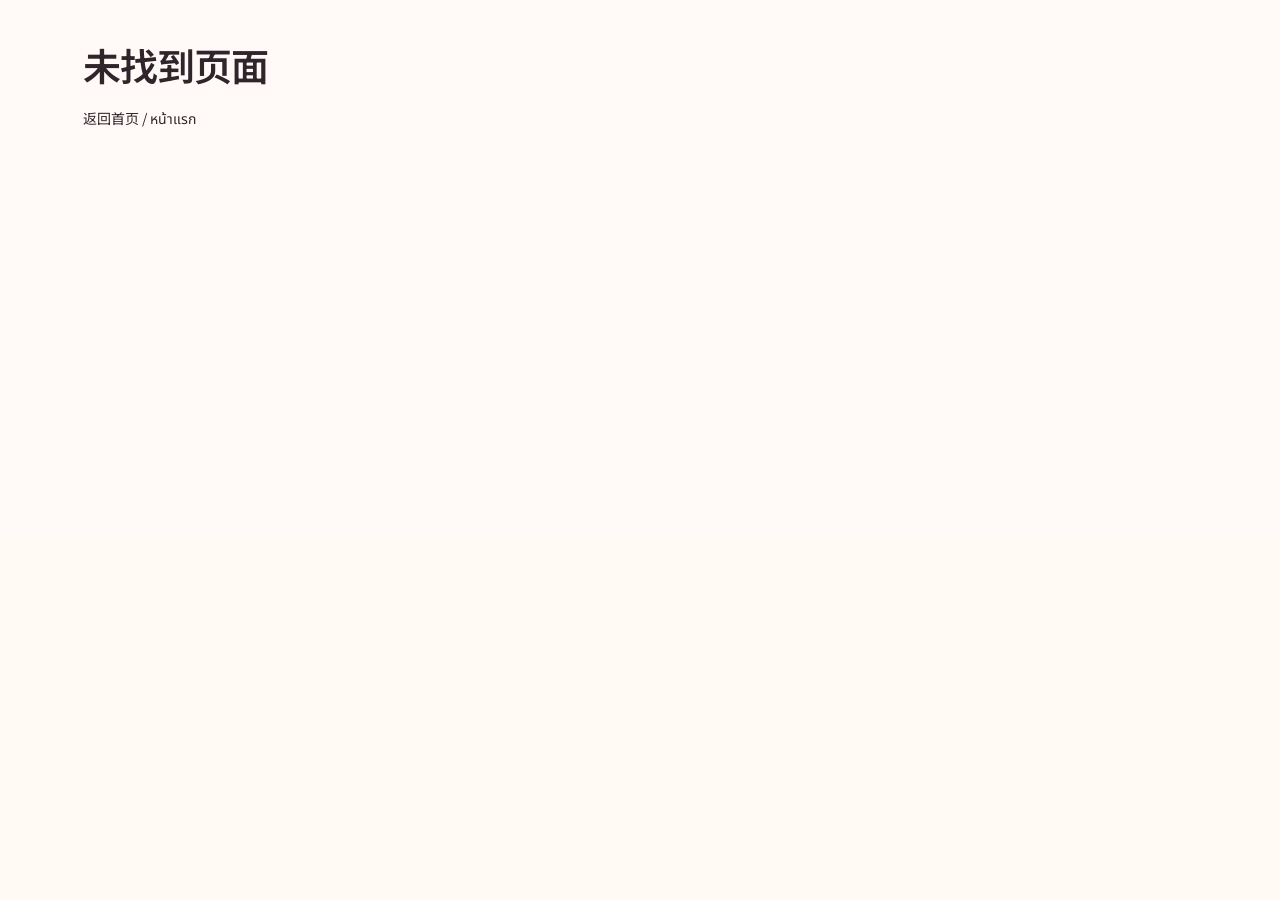
<file: index.html>
<!doctype html><html lang="zh-Hans"><head><meta charset="UTF-8"/><meta name="viewport" content="width=device-width,initial-scale=1"/><meta name="referrer" content="strict-origin-when-cross-origin"/><meta name="robots" content="noindex,nofollow"/><meta name="description" content="泰国境外兼读制研究生项目。授课地点为泰国，线上为主、线下为辅。"/><title>泰国境外兼读制研究生项目</title>  <script type="module" crossorigin src="/assets/index-CzlopoPN.js"></script>
  <link rel="modulepreload" crossorigin href="/assets/backend-1dC-_qAo.js">
  <link rel="modulepreload" crossorigin href="/assets/referral-C8rMEHeR.js">
  <link rel="stylesheet" crossorigin href="/assets/index-VheSRxIS.css">
</head><body><div id="root"></div><noscript>请启用 JavaScript 以浏览招生信息和使用报名功能 / กรุณาเปิด JavaScript เพื่อดูข้อมูลและสมัครเรียน</noscript><script src="/site-config.js"></script></body></html>
</file>
<file: assets/index-VheSRxIS.css>
@import "https://fonts.googleapis.com/css2?family=Noto+Sans+SC:wght@400;500;600;700&family=Noto+Sans+Thai:wght@400;500;600;700&family=Noto+Serif+SC:wght@500;600;700&display=swap";:root{--ink:#163e4d;--navy:#006d70;--muted:#5d777e;--gold:#b56a12;--paper:#fffaf4;--line:#e1e8e5;--mint:#e5f6ef;--white:#fff;--danger:#aa4542;--font:"Noto Sans SC", "Noto Sans Thai", -apple-system, BlinkMacSystemFont, "Segoe UI", sans-serif}*{box-sizing:border-box}html{scroll-behavior:smooth}body{background:var(--paper);color:var(--ink);font-family:var(--font);margin:0;font-size:14px;line-height:1.7}a{color:inherit;text-decoration:none}button,input,select,textarea{font:inherit}button,a,input,textarea,select{-webkit-tap-highlight-color:transparent}button{cursor:pointer}button:disabled{opacity:.45;cursor:not-allowed}a:focus-visible,button:focus-visible,summary:focus-visible{outline:3px solid var(--gold);outline-offset:4px}p{color:var(--muted);margin:10px 0 18px}h1,h2,h3,h4{letter-spacing:-.03em;margin:0 0 16px;font-weight:600;line-height:1.4}h1{font-size:38px}h2{font-size:24px}h3{font-size:21px}small{font-size:11px}button{border:0}svg{flex-shrink:0}.button{background:var(--navy);color:#fff;border:1px solid var(--navy);border-radius:3px;justify-content:center;align-items:center;gap:24px;min-height:47px;padding:12px 25px;font-size:13px;font-weight:500;transition:background .2s;display:inline-flex}.button:hover{background:#215358}.button span{font-size:18px}.button.compact{gap:20px;min-height:40px;padding:8px 17px;font-size:12px}.button.light{color:var(--navy);background:#f8f7f1;border-color:#f8f7f1}.text-link{border-bottom:1px solid #bccac0;align-items:center;gap:18px;padding:6px 0;font-weight:500;display:inline-flex}.text-link:hover{color:var(--gold)}.eyebrow{letter-spacing:.18em;color:var(--gold);align-items:center;gap:12px;font-size:10px;font-weight:600;line-height:1.7;display:inline-flex}.tiny-line{background:var(--gold);width:30px;height:1px;display:block}.utility{background:var(--navy);color:#dbe4db;letter-spacing:.04em;justify-content:space-between;min-height:32px;padding:6px 4.5%;font-size:10px;display:flex}.utility>span:first-child{color:#d6c294;letter-spacing:.14em}.utility a{font-size:10px}.site-header{border-bottom:1px solid var(--line);justify-content:space-between;align-items:center;gap:20px;min-height:100px;padding:20px 4.5%;display:flex}.brand{align-items:center;gap:14px;display:flex}.brand-mark{background:var(--navy);color:#e2d2ab;outline:1px solid var(--navy);outline-offset:3px;border:1px solid #b69c64;flex-direction:column;flex-shrink:0;justify-content:center;align-items:center;width:47px;height:50px;font-family:Georgia,serif;font-size:30px;line-height:.85;display:inline-flex}.brand-mark span{letter-spacing:.12em;padding-top:4px;font-size:12px}.brand strong{letter-spacing:.03em;font-family:Noto Serif SC,serif;font-size:15px;display:block}.brand small{letter-spacing:.1em;margin-top:6px;font-size:7px;display:block}.brand-divider{color:#a2afa4;margin:0 5px;font-size:16px;font-weight:400}.site-header nav{align-items:center;gap:26px;font-size:12px;display:flex}.site-header nav a:hover{color:var(--gold)}.header-actions{align-items:center;gap:24px;display:flex}.lang{align-items:center;gap:8px;font-size:12px;display:flex}.lang span{color:var(--muted)}.hero{grid-template-columns:1fr .91fr;align-items:center;gap:7%;max-width:1600px;margin:auto;padding:65px 6.5% 64px;display:grid}.hero h1{letter-spacing:.01em;margin:24px 0 18px;font-family:Noto Serif SC,Noto Sans Thai,serif;font-size:clamp(45px,4.7vw,72px);font-weight:600;line-height:1.43}.hero-sub{color:#3d5855;letter-spacing:.05em;margin:0 0 20px;font-size:19px}.hero-description{max-width:390px;font-size:13px;line-height:2.1}.hero-actions{align-items:center;gap:28px;margin-top:28px;display:flex}.hero-note{color:#8a958b;align-items:center;gap:8px;margin-top:36px;font-size:10px;display:flex}.status-dot{background:#94aa91;border-radius:50%;width:5px;height:5px;display:inline-block}.hero-art{background:var(--navy);color:#d7c49a;border-radius:180px 180px 2px 2px;height:500px;position:relative;overflow:hidden;box-shadow:16px 16px #edece3}.art-top{letter-spacing:.18em;z-index:2;justify-content:space-between;font-size:10px;display:flex;position:absolute;top:55px;left:55px;right:55px}.art-top span:first-child{writing-mode:vertical-rl;letter-spacing:.3em;font-family:Noto Serif SC,serif;font-size:15px}.orbit{border:1px solid #97ad9226;border-radius:50%;position:absolute;left:50%;transform:translate(-50%)}.orbit-one{width:330px;height:330px;top:50px}.orbit-two{width:430px;height:430px;top:0}.campus-illustration{opacity:.9;position:absolute;top:110px;left:0;right:0}.campus-illustration svg{width:100%}.art-caption{justify-content:space-between;align-items:end;display:flex;position:absolute;bottom:65px;left:40px;right:40px}.art-caption>span:first-child{color:#c4d2c4;letter-spacing:.13em;font-size:11px;line-height:2.2}.art-caption strong{color:#f3ebd8;font-family:Noto Serif SC,serif;font-size:18px;font-weight:500}.art-seal{border:1px solid var(--gold);opacity:.7;padding:6px 9px;font-family:Noto Serif SC,serif;font-size:14px;line-height:1.2}.art-bottom{letter-spacing:.2em;border-top:1px solid #d7c49a3b;justify-content:space-between;padding-top:14px;font-size:8px;display:flex;position:absolute;bottom:24px;left:40px;right:40px}.art-bottom span:last-child{font-size:17px;line-height:.8}.intro-strip{background:#eeeee6;border-top:1px solid #e4e6da;border-bottom:1px solid #e4e6da;grid-template-columns:repeat(3,1fr);gap:35px;padding:25px 6.5%;display:grid}.intro-strip>div{border-right:1px solid #d7ddcf;align-items:center;gap:22px;padding:5px 0;display:flex}.intro-strip>div:last-child{border:0}.intro-strip p{color:var(--ink);margin:0;font-size:13px}.intro-strip small{color:#8d9889;letter-spacing:.07em;margin-top:5px;font-size:8px;display:block}.strip-number{color:#91a08e;font-family:Georgia,serif;font-size:36px;line-height:1}.strip-symbol{color:#91a08e;white-space:nowrap;font-family:Noto Serif SC,serif;font-size:23px}.section{max-width:1600px;margin:auto;padding:80px 6.5%}.section-head{justify-content:space-between;align-items:end;gap:30px;margin-bottom:32px;display:flex}.section-head h2{margin:12px 0 0;font-family:Noto Serif SC,Noto Sans Thai,serif;font-size:33px}.section-head p{white-space:pre-line;margin:0;font-size:12px;line-height:2}.program-grid{grid-template-columns:repeat(3,1fr);gap:22px;display:grid}.program-card{background:#fffdfa;border:1px solid #d7dfd3;flex-direction:column;min-height:310px;padding:28px;transition:transform .2s,border-color .2s;display:flex}.program-card:hover{border-color:var(--gold);transform:translateY(-4px)}.program-card-top{color:#a2ae9f;justify-content:space-between;align-items:center;margin-bottom:40px;font-family:Georgia,serif;font-size:17px;display:flex}.program-card-top>span:last-child{font-family:var(--font);font-size:24px}.program-english{color:var(--gold);letter-spacing:.13em;font-size:8px}.program-card h3{margin:9px 0 13px;font-family:Noto Serif SC,Noto Sans Thai,serif;font-size:23px}.program-card p{font-size:12px;line-height:2}.program-card-bottom{border-top:1px solid #e5e8df;justify-content:space-between;gap:8px;margin-top:auto;padding-top:20px;font-size:10px;display:flex}.program-card-bottom strong{font-weight:500}.journey{border-top:1px solid #e1e6db;grid-template-columns:1fr 1fr;gap:10%;padding-top:68px;padding-bottom:68px;display:grid}.journey h2{margin:15px 0;font-family:Noto Serif SC,Noto Sans Thai,serif;font-size:31px}.journey p{white-space:pre-line;font-size:12px;line-height:2}.journey .text-link{margin-top:12px;font-size:12px}.journey-list{flex-direction:column;justify-content:center;margin:0;padding:0;list-style:none;display:flex}.journey-list li{border-bottom:1px solid var(--line);align-items:center;gap:25px;padding:23px 0;display:flex}.journey-list li:first-child{border-top:1px solid var(--line)}.journey-list li span:first-child{color:var(--gold);font-family:Georgia,serif;font-size:17px}.journey-list strong{font-size:14px;font-weight:500}.journey-list li span:last-child{color:#a0ac9c;margin-left:auto}.closing{background:var(--navy);color:#fff;justify-content:space-between;align-items:center;gap:30px;padding:58px 6.5%;display:flex}.closing h2{margin:12px 0;font-family:Noto Serif SC,Noto Sans Thai,serif;font-size:30px}.closing p{color:#bdcfbd;margin:0;font-size:12px}.site-footer{background:#f0f0e9;grid-template-columns:1.4fr 1fr;gap:35px;padding:54px 6.5% 0;display:grid}.footer-brand{font-family:Noto Serif SC,serif;font-size:17px}.site-footer p{color:#95a18f;letter-spacing:.08em;margin:10px 0;font-size:10px}.site-footer p+p{letter-spacing:0;font-size:12px}.footer-links{flex-wrap:wrap;justify-content:end;align-items:start;gap:30px;padding-top:5px;font-size:11px;display:flex}.footer-bottom{color:#929f8c;border-top:1px solid #dce1d4;grid-column:1/-1;justify-content:space-between;gap:15px;padding:21px 0;font-size:9px;display:flex}.content-main{max-width:1400px;min-height:60vh;margin:auto;padding:55px 6.5% 85px}.page-heading{margin-bottom:35px}.page-heading h1{margin:14px 0;font-family:Noto Serif SC,Noto Sans Thai,serif;font-size:40px}.page-heading p{max-width:680px;font-size:13px;line-height:2}.page-heading .eyebrow{font-size:10px}.split-content{grid-template-columns:1.2fr 1fr;gap:24px;display:grid}.panel{background:var(--white);border:1px solid var(--line);border-radius:5px;min-width:0;margin-bottom:24px;padding:27px}.panel h2{margin-bottom:20px;font-size:18px;font-weight:600}.panel p{font-size:13px}.tinted{background:#eff2ea;border-color:#e2e7d9}.readable-list{color:#536a63;padding-left:20px;font-size:13px;line-height:2.6}.muted{color:var(--muted);font-size:12px}.process-list{grid-template-columns:1fr 1fr;gap:22px;padding:0;list-style:none;display:grid}.process-list li{border:1px solid var(--line);background:#fff;gap:24px;padding:28px;display:flex}.process-list li>span{color:var(--gold);font-family:Georgia,serif;font-size:27px}.process-list h2{font-size:19px}.process-list p{margin-bottom:0;font-size:13px}.faq-list{max-width:900px}.faq-list details{border-bottom:1px solid var(--line);padding:22px 0}.faq-list summary{cursor:pointer;justify-content:space-between;font-size:17px;font-weight:500;list-style:none;display:flex}.faq-list summary span{color:var(--gold)}.faq-list p{margin:17px 0 5px;font-size:14px;line-height:2}.badge{color:#4c705d;white-space:nowrap;background:#edf2ea;border-radius:3px;align-items:center;padding:3px 9px;font-size:10px;font-weight:400;line-height:1.8;display:inline-flex}.warning,.status-overdue,.status-needs_revision{color:#ab7426;background:#f8eedc}.status-paid,.status-admitted{color:#287154;background:#e1f1e8}.status-cancelled,.status-rejected{color:#857b7b;background:#f0eeee}.cycle-row{border-bottom:1px solid var(--line);padding:15px 0}.cycle-row .badge{margin-left:15px}.cycle-row p{margin:8px 0}.prose p{line-height:2.2}.detail-list{margin:0}.detail-list>div{border-bottom:1px solid #eef0eb;grid-template-columns:155px 1fr;gap:15px;padding:14px 0;font-size:13px;display:grid}.detail-list dt{color:#7b8c81}.detail-list dd{white-space:pre-wrap;overflow-wrap:anywhere;margin:0}.back-link{color:#79917d;margin:0 0 20px;font-size:12px;display:inline-block}.stack{flex-direction:column;gap:18px;display:flex}.auth-shell{background:radial-gradient(at 0% 0%, #e6ecdf, transparent 65%), var(--paper);flex-direction:column;justify-content:center;align-items:center;min-height:100vh;padding:40px 24px;display:flex}.auth-home{color:#729078;margin-bottom:30px;font-size:12px}.auth-card{border:1px solid var(--line);background:#fff;width:100%;max-width:460px;padding:40px;box-shadow:0 15px 60px #22413b08}.auth-card h1{margin:15px 0 10px;font-family:Noto Serif SC,serif;font-size:30px}.auth-card>p{margin-bottom:25px;font-size:12px}.auth-card .stack{gap:18px}.auth-links{color:#68836e;flex-wrap:wrap;justify-content:space-between;gap:15px;margin-top:24px;font-size:11px;display:flex}.auth-foot{margin-top:25px;font-size:10px}.notice{color:#7b794b;overflow-wrap:anywhere;background:#f6f5e9;border:1px solid #dddfc9;border-radius:4px;margin-bottom:24px;padding:15px 18px;font-size:12px}.notice p{color:inherit;margin:8px 0 0}.notice.success{color:#39724b;background:#edf8ef;border-color:#cce3d2}.notice.error{color:#a65447;background:#fff3f0;border-color:#e4c8c3}label{color:#6d8276;flex-direction:column;gap:7px;min-width:0;font-size:11px;font-weight:500;display:flex}input,select,textarea{color:var(--ink);background:#fff;border:1px solid #dce3d8;border-radius:3px;outline:none;width:100%;min-height:43px;padding:10px 12px;font-size:13px}input:focus,select:focus,textarea:focus{border-color:#73977b;box-shadow:0 0 0 2px #73977b15}input::placeholder,textarea::placeholder{color:#a4afa1;font-size:11px}input[type=file]{font-size:11px;line-height:2}input[type=checkbox]{width:16px;min-height:16px;accent-color:var(--navy);margin:0}input[readonly]{color:#92a08b;background:#f6f8f4}.form-grid{grid-template-columns:1fr 1fr;gap:19px;margin-top:25px;display:grid}.form-grid>.button{justify-self:start}.full{grid-column:1/-1}.checkbox-label{flex-flow:wrap;align-items:center;gap:10px;font-size:11px}.checkbox-label a{text-decoration:underline}.ghost-button{color:#6a826f;background:0 0;border:1px solid #d6dfd1;border-radius:3px;padding:7px 13px;font-size:11px}.student-header{border-bottom:1px solid var(--line);background:#fff;justify-content:space-between;align-items:center;gap:25px;padding:22px 5%;display:flex}.student-header .brand small{font-size:9px}.account-email{color:var(--muted);font-size:11px}.student-main{max-width:1400px;margin:auto;padding:50px 5%}.student-main h1{margin:13px 0;font-family:Noto Serif SC,Noto Sans Thai,serif;font-size:34px}.student-grid{grid-template-columns:280px 1fr;align-items:start;gap:25px;display:grid}.student-grid>aside h2{font-size:14px}.student-grid .stack{gap:0}.application-link{border:1px solid #0000;border-bottom-color:#e6ebe1;flex-direction:column;gap:7px;margin:0 -12px;padding:18px 14px;font-size:12px;display:flex}.application-link.selected{background:#f1f5ed;border-color:#c8d8be}.application-link .badge{align-self:start}.application-link small{color:var(--muted)}.panel-heading{justify-content:space-between;align-items:center;gap:20px;margin-bottom:20px;display:flex}.panel-heading h2{margin-bottom:0}.panel-heading p{margin:0}.panel-heading h2:only-child{margin-bottom:0}.panel-heading .eyebrow{font-size:9px}.panel-heading .eyebrow+h2{margin-top:8px}.progress-track{grid-template-columns:repeat(4,1fr);margin:30px 0 40px;display:grid}.progress-track>div{flex-direction:column;align-items:center;gap:9px;display:flex;position:relative}.progress-track>div:after{content:"";z-index:0;background:#dbe4d6;height:1px;position:absolute;top:16px;left:50%;right:-50%}.progress-track>div:last-child:after{display:none}.progress-track span{z-index:1;color:#a0ad98;background:#fff;border:1px solid #dbe4d6;border-radius:50%;justify-content:center;align-items:center;width:33px;height:33px;font-size:12px;display:flex}.progress-track small{color:#9ba995;font-size:10px}.progress-track .done span{background:var(--navy);color:#ece2c4;border-color:var(--navy)}.progress-track .done small{color:var(--navy)}.file-list{margin:0 0 20px;padding:0;list-style:none}.file-list li{border-bottom:1px solid #edf0e8;justify-content:space-between;align-items:center;gap:20px;padding:15px 0;font-size:12px;display:flex}.file-list small{color:var(--muted);margin-top:4px;font-size:10px;display:block}.interview-item,.review-item{border-bottom:1px solid #e7ece1;padding:20px 0;font-size:12px}.interview-item p,.review-item p{white-space:pre-wrap;margin:8px 0}.review-item small{color:var(--muted);font-size:10px}.new-application{margin-top:20px;scroll-margin-top:30px}.new-application h2{margin-top:10px}.empty-state{text-align:center;color:#91a28b;padding:45px 20px;font-size:12px}.empty-state h2{color:#67806a;font-family:Noto Serif SC,serif}.admin-shell{background:#f3f5f1;min-height:100vh;display:flex}.admin-sidebar{color:#ccd7c9;z-index:10;background:#123a3e;flex-direction:column;width:230px;padding:32px 20px 20px;display:flex;position:fixed;inset:0 auto 0 0;overflow-y:auto}.admin-brand{color:#f3f1e6;align-items:center;gap:14px;margin-bottom:42px;font-size:13px;font-weight:500;display:flex}.admin-brand .brand-mark{width:36px;height:40px;font-size:24px}.admin-brand .brand-mark span{font-size:10px}.admin-brand small{letter-spacing:.12em;color:#98b19b;margin-top:6px;font-size:7px;display:block}.sidebar-label{color:#84a18f;letter-spacing:.12em;padding:12px 12px 7px;font-size:8px;display:block}.admin-sidebar nav{flex-direction:column;gap:4px;display:flex}.admin-sidebar nav>a{border-radius:4px;align-items:center;gap:12px;padding:10px 13px;font-size:12px;display:flex}.admin-sidebar nav>a:hover,.subnav a:hover{color:#fff;background:#245055}.admin-sidebar .sidebar-label{margin-top:16px}.subnav{border-left:1px solid #3d5b54;flex-direction:column;margin-left:21px;padding:0 0 0 11px;display:flex}.subnav a{border-radius:3px;padding:8px 12px;font-size:11px}.sidebar-footer{margin-top:auto;padding-top:35px}.sidebar-footer>a{color:#8ca590;align-items:center;gap:10px;padding:8px;font-size:10px;display:flex}.admin-user{border-top:1px solid #32544e;align-items:center;gap:12px;margin-top:15px;padding:20px 0;display:flex}.avatar{color:#f2ebd6;background:#53765d;border-radius:50%;justify-content:center;align-items:center;width:32px;height:32px;font-family:Georgia,serif;display:flex}.admin-user strong{color:#dbe5d6;font-size:10px;font-weight:500}.admin-user small{color:#8ca791;word-break:break-all;font-size:8px;display:block}.sidebar-signout{color:#91a78f;background:0 0;align-items:center;gap:10px;padding:8px;font-size:10px;display:flex}.admin-workspace{flex:1;min-width:0;margin-left:230px}.admin-topbar{border-bottom:1px solid var(--line);background:#fff;justify-content:space-between;align-items:center;gap:20px;min-height:62px;padding:15px 35px;font-size:10px;display:flex}.admin-topbar .muted{font-size:10px}.admin-main{max-width:1800px;min-height:calc(100vh - 124px);margin:auto;padding:34px 35px}.admin-heading{margin-bottom:27px}.admin-heading h1{font-family:var(--font);margin:8px 0 7px;font-size:27px}.admin-heading p{margin:0;font-size:11px}.admin-heading .eyebrow{font-size:8px}.heading-row{justify-content:space-between;align-items:center;gap:20px;display:flex}.admin-footer{border-top:1px solid var(--line);color:#8f9f8d;padding:18px 35px;font-size:9px}.metric-grid{grid-template-columns:repeat(4,1fr);gap:17px;margin-bottom:25px;display:grid}.metric-card{background:#fff;border:1px solid #e1e7dc;border-radius:5px;flex-direction:column;gap:11px;padding:22px 20px;display:flex}.metric-card>span{color:#798d7b;font-size:11px}.metric-card strong{letter-spacing:-.025em;font-variant-numeric:tabular-nums;font-size:31px;font-weight:500;line-height:1.3}.metric-card small{color:#a1ad98;font-size:9px}.metric-card.featured{background:var(--navy);border-color:var(--navy);color:#f3ead0}.metric-card.featured>span{color:#a7c2ab}.metric-card.featured small{color:#8aa38d}.finance-metrics .metric-card strong{white-space:nowrap;font-size:clamp(17px,1.7vw,27px)}.admin-main .panel{margin-bottom:22px;padding:24px}.admin-main .panel h2{font-size:15px}.table-scroll{min-width:0;overflow-x:auto}table{border-collapse:collapse;text-align:left;white-space:normal;width:100%;font-size:11px}th{color:#8a9b86;white-space:nowrap;background:#f7f9f4;border-bottom:1px solid #e1e8db;padding:12px 13px;font-size:10px;font-weight:500}td{color:#52705a;vertical-align:top;border-bottom:1px solid #edf0e7;min-width:90px;padding:17px 13px}td small{color:#a0ad97;margin-top:6px;font-size:9px;display:block}td strong{font-weight:500}.table-link{color:#285347;font-weight:500}.table-link:hover{color:var(--gold)}.table-link small{font-size:9px;font-weight:400}.numeric{font-variant-numeric:tabular-nums;text-align:right;white-space:nowrap}.mono{overflow-wrap:anywhere;font-family:ui-monospace,SFMono-Regular,monospace;font-size:10px}.quick-links{grid-template-columns:1fr 1fr;gap:22px;display:grid}.quick-links>.panel{margin:0 0 22px}.quick-links a.panel{transition:border-color .2s}.quick-links a.panel:hover{border-color:var(--gold)}.quick-links h2{font-size:17px}.quick-links p{margin-bottom:0;font-size:11px}.filter-bar{border:1px solid var(--line);background:#fff;border-radius:5px;flex-wrap:wrap;align-items:end;gap:14px;margin-bottom:24px;padding:20px;display:flex}.filter-bar>label{flex:1;min-width:140px;font-size:10px}.filter-bar>label:first-child{min-width:160px}.filter-bar input,.filter-bar select{min-height:38px;padding:8px 10px;font-size:11px}.filter-bar .button{min-height:38px;padding:7px 20px;font-size:11px}.filter-bar>a{color:#8c9e86;align-self:end;padding-bottom:8px;font-size:10px}.finance-filter{margin-bottom:12px}.finance-filter>label{min-width:115px}.filter-explanation{color:#8d9e87;margin-bottom:25px;font-size:9px;line-height:1.9}.pagination{color:#8a9b82;justify-content:end;gap:20px;margin-top:20px;font-size:10px;display:flex}.tabs{border-bottom:1px solid #dae2d3;gap:30px;margin-bottom:25px;display:flex}.tabs a{color:#8b9b82;padding:10px 0 15px;font-size:12px}.tabs .active{border-bottom:2px solid var(--navy);color:var(--navy);font-weight:500}.inline-details>summary{cursor:pointer;color:#56725b;font-size:12px;font-weight:500}.inline-details[open]>summary{border-bottom:1px solid #edf0e7;padding-bottom:15px}.inline-details>.form-grid{margin-top:25px}.inline-details .button{font-size:11px}.row-details{min-width:150px}.row-details summary{color:#4e7457;cursor:pointer;white-space:nowrap;font-size:10px}.row-details[open]{width:240px}.row-details .stack{gap:12px;margin:16px 0}.row-details .button{min-height:36px;padding:8px 15px;font-size:10px}.row-details input,.row-details select,.row-details textarea{font-size:11px}.chart-grid{grid-template-columns:1fr 1fr;gap:0 22px;display:grid}.income-bars{flex-direction:column;gap:18px;display:flex}.income-bar>div{justify-content:space-between;gap:20px;margin-bottom:8px;font-size:10px;display:flex}.income-bar strong{white-space:nowrap;font-variant-numeric:tabular-nums;font-weight:500}.bar-track{background:#eef3e9;border-radius:3px;height:5px;display:block;overflow:hidden}.bar-track>span{background:#8da981;border-radius:3px;height:100%;display:block}.outstanding-total{color:#a47733;font-size:13px;font-weight:500}.report-grid{grid-template-columns:repeat(2,1fr);gap:14px;margin-top:24px;display:grid}.report-card{border:1px solid #e0e8d9;border-radius:4px;align-items:center;gap:15px;padding:20px;display:flex}.report-card:hover{border-color:var(--gold);background:#fafbf6}.file-icon{color:#73976a;border:1px solid #acc3a0;border-radius:2px;padding:10px 6px;font-size:8px}.report-card strong{font-size:11px;font-weight:500}.report-card>span:last-child{color:#8aa07d;white-space:nowrap;margin-left:auto;font-size:9px}pre{white-space:pre-wrap;word-break:break-all;background:#f7f9f3;max-width:500px;max-height:350px;padding:10px;font-size:9px;overflow:auto}.admin-main td details summary{cursor:pointer;color:#8a9e80;font-size:10px}.student-main .section-head h1{margin-bottom:5px}.utility{color:#e5ffff;background:#00545e}.utility>span:first-child{color:#ffe082}.site-header{background:#fffdf9;border-bottom-color:#f1d9aa}.site-header .brand-mark{color:#ffe8a0;background:#007a78}.site-header .button,.hero-actions>.button:first-child{color:#fff;background:#d94335;border-color:#d94335}.site-header .button:hover,.hero-actions>.button:first-child:hover{background:#b92d28;border-color:#b92d28}.hero{background:radial-gradient(at 4% 0,#fff0ca 0%,#0000 52%)}.hero h1 span{color:#d64930}.hero-note{color:#607c72}.hero .status-dot{background:#009b74}.hero-art{color:#ffe79b;background:linear-gradient(145deg,#009b8e 0%,#007b82 48%,#00536f 100%);box-shadow:16px 16px #ffe4a5}.hero-art .orbit{border-color:#b8fff344}.hero-art .art-top,.hero-art .art-bottom{color:#fff1ae}.hero-art .art-caption>span:first-child{color:#e3fff6}.hero-art .art-caption strong{color:#fff2bf}.hero-art .art-seal{color:#fff1ae;opacity:1;border-color:#ffcf5b}.hero-art .campus-illustration{top:auto;bottom:105px}.hero-art .campus-illustration svg{display:block}.intro-strip{background:#fff0c9;border-color:#f4d68d}.intro-strip>div{border-color:#e8c778}.intro-strip .strip-number,.intro-strip .strip-symbol{color:#007f7b}.intro-strip small{color:#7c6c42}.program-card{background:#fff9e9;border-color:#f4b632 #e9ddcd #e9ddcd;border-top-style:solid;border-top-width:4px}.program-card:nth-child(2){background:#fff2ed;border-top-color:#ed6756}.program-card:nth-child(3){background:#eafaf4;border-top-color:#0ba69b}.program-card-top{color:#b77521}.program-card:nth-child(2) .program-card-top{color:#c94f40}.program-card:nth-child(3) .program-card-top{color:#00847c}.program-card-bottom{border-top-color:#dfd7c6}.program-card-bottom>span:first-child{color:#677b71}.program-card:hover{border-color:#e29229}.closing{background:linear-gradient(110deg,#00847c,#006e88)}.closing .eyebrow{color:#ffe181}.closing p{color:#d9fff0}.closing .button.light{color:#154c53;background:#ffda70;border-color:#ffda70}.site-footer{background:#e9f7f2}.site-footer p,.footer-bottom{color:#607e72}.footer-bottom{border-color:#c9e2d8}@media (width>=1500px){.hero{padding-top:85px;padding-bottom:85px}.hero-art{height:540px}.campus-illustration{top:110px}.site-header nav{gap:35px}}@media (width<=1200px){.site-header nav{gap:16px}.brand strong{font-size:12px}.brand small{font-size:6px}.site-header{padding-left:4%;padding-right:4%}.header-actions{gap:15px}.hero{gap:5%;padding-left:5%;padding-right:5%}.hero-art{height:450px}.art-top{left:45px;right:45px}.campus-illustration{top:115px}.program-card{padding:24px}.program-card h3{font-size:21px}.admin-sidebar{width:210px}.admin-workspace{margin-left:210px}.admin-main{padding:30px 25px}.admin-topbar{padding-left:25px;padding-right:25px}.finance-metrics{grid-template-columns:repeat(3,1fr)}.finance-metrics .metric-card strong{font-size:23px}}@media (width<=1020px){.site-header{flex-wrap:wrap;row-gap:20px;min-height:115px}.site-header nav{border-top:1px solid var(--line);order:3;justify-content:center;gap:35px;width:100%;padding-top:15px}.site-header .brand strong{font-size:15px}.site-header .brand small{font-size:7px}.hero{padding-top:50px;padding-bottom:50px}.hero h1{font-size:51px}.hero-sub{font-size:16px}.hero-description{font-size:12px}.hero-art{height:440px}.campus-illustration{top:125px}.art-top{top:47px}.art-caption{bottom:60px;left:30px;right:30px}.art-caption strong{font-size:15px}.intro-strip{gap:20px;padding-left:5%;padding-right:5%}.intro-strip>div{gap:14px}.intro-strip p{font-size:11px}.intro-strip small{font-size:6px}.strip-symbol{font-size:19px}.section{padding:60px 5%}.program-card h3{font-size:19px}.program-card-bottom{flex-direction:column;gap:12px}.program-card-bottom strong{align-self:end}.admin-sidebar{width:190px;padding-left:15px;padding-right:15px}.admin-workspace{margin-left:190px}.admin-brand{gap:12px;font-size:11px}.admin-brand .brand-mark{width:30px;height:34px}.admin-main{padding:25px 20px}.metric-grid{grid-template-columns:repeat(2,1fr);gap:12px}.metric-card strong{font-size:27px}.finance-metrics .metric-card strong{font-size:25px}.chart-grid{grid-template-columns:1fr}.quick-links{gap:16px}.student-grid{grid-template-columns:230px 1fr}.student-grid .panel{padding:22px}.student-header .account-email{display:none}.detail-list>div{grid-template-columns:120px 1fr}.report-grid{grid-template-columns:1fr}}@media (width<=760px){.utility{gap:15px;padding:7px 5%;font-size:8px}.utility>span:first-child{display:none}.utility a{white-space:nowrap;font-size:8px}.site-header{gap:15px;padding:20px 5% 14px}.site-header .brand strong{font-size:11px}.site-header .brand small{font-size:5px}.site-header .brand{gap:12px}.brand-mark{width:35px;height:40px;font-size:25px}.brand-mark span{font-size:9px}.site-header .header-actions .button{display:none}.site-header nav{white-space:nowrap;justify-content:start;gap:21px;padding-top:12px;font-size:10px;overflow-x:auto}.site-header .header-actions{margin-left:auto}.hero{grid-template-columns:1fr;gap:35px;padding:35px 6% 40px}.hero .eyebrow{font-size:8px}.hero h1{margin-top:22px;font-size:53px;line-height:1.38}.hero-sub{font-size:16px}.hero-description{max-width:100%;font-size:12px;line-height:2}.hero-actions{gap:23px;margin-top:24px}.hero-actions .button{min-height:44px;padding:10px 21px;font-size:12px}.hero-actions .text-link{font-size:12px}.hero-note{margin-top:25px;font-size:9px}.hero-art{border-radius:130px 130px 2px 2px;justify-self:center;width:100%;max-width:500px;height:340px;margin:0 10px 5px 0;box-shadow:10px 10px #edece3}.art-top{font-size:8px;top:35px;left:40px;right:40px}.art-top span:first-child{font-size:13px}.campus-illustration{top:35px;left:10px;right:10px}.orbit-one{width:260px;height:260px;top:15px}.orbit-two{width:350px;height:350px;top:-30px}.art-caption{bottom:52px}.art-caption>span:first-child{font-size:9px}.art-caption strong{font-size:14px}.art-seal{font-size:11px}.art-bottom{padding-top:10px;font-size:6px;bottom:17px;left:30px;right:30px}.intro-strip{grid-template-columns:1fr;gap:12px;padding:22px 6%}.intro-strip>div{border-bottom:1px solid #dce1d2;border-right:0;gap:22px;padding:9px 0}.intro-strip>div:last-child{border-bottom:0}.strip-number,.strip-symbol{min-width:63px;font-size:24px}.intro-strip p{font-size:12px}.intro-strip small{margin-top:2px;font-size:7px}.section{padding:45px 6%}.section-head{margin-bottom:25px;display:block}.section-head h2{margin-bottom:14px;font-size:27px}.section-head>p{font-size:11px}.program-grid{grid-template-columns:1fr;gap:18px}.program-card{min-height:265px;padding:25px}.program-card-top{margin-bottom:24px}.program-card h3{font-size:23px}.program-card-bottom{flex-direction:row;padding-top:18px}.journey{grid-template-columns:1fr;gap:30px;padding-top:40px;padding-bottom:40px}.journey h2{font-size:26px}.journey-list li{padding:20px 0}.journey-list strong{font-size:12px}.closing{flex-direction:column;align-items:start;padding:40px 6%}.closing h2{font-size:25px}.closing .button{font-size:12px}.site-footer{grid-template-columns:1fr;gap:24px;padding:35px 6% 0}.footer-brand{font-size:15px}.footer-links{justify-content:start;gap:25px;font-size:10px}.footer-bottom{flex-wrap:wrap;gap:8px 25px;padding:17px 0;font-size:8px}.footer-bottom>span:nth-child(2){order:3;width:100%}.footer-bottom>a{margin-left:auto}.content-main{padding:35px 6% 50px}.page-heading h1{font-size:31px}.page-heading p{font-size:12px}.split-content{grid-template-columns:1fr;gap:0}.panel{padding:24px}.process-list{grid-template-columns:1fr}.process-list li{padding:23px}.faq-list summary{font-size:15px}.faq-list p{font-size:12px}.detail-list>div{grid-template-columns:100px 1fr;gap:12px;font-size:12px}.auth-shell{padding:30px 20px}.auth-card{padding:30px 24px}.auth-card h1{font-size:27px}.student-header{flex-wrap:wrap;gap:15px;padding:20px 5%}.student-header .brand strong{font-size:14px}.student-header .brand small{font-size:8px}.student-header .header-actions{gap:15px;margin-left:auto;font-size:10px}.student-main{padding:30px 5%}.student-main .section-head{flex-direction:column;align-items:start;gap:20px;display:flex}.student-main h1{font-size:29px}.student-grid{grid-template-columns:1fr;gap:0}.student-grid>aside{margin-bottom:20px}.student-grid>aside h2{font-size:12px}.application-link{margin:0;padding:15px 12px;font-size:11px}.student-grid .panel{padding:22px}.panel-heading{flex-wrap:wrap;align-items:start;gap:12px}.panel-heading h2{font-size:18px}.panel-heading>.badge{white-space:normal;font-size:9px}.form-grid{grid-template-columns:1fr;gap:17px}.full{grid-column:auto}.progress-track small{font-size:8px}.progress-track span{width:29px;height:29px}.progress-track>div:after{top:14px}.file-list li{gap:10px;font-size:11px}.file-list .text-link{white-space:nowrap}.admin-shell{display:block}.admin-sidebar{width:100%;padding:20px 5%;display:block;position:relative;overflow:visible}.admin-brand{margin:0 0 20px;font-size:13px}.admin-brand .brand-mark{width:30px;height:34px}.admin-brand small{font-size:7px}.admin-sidebar>.sidebar-label{display:none}.admin-sidebar nav{white-space:nowrap;flex-direction:row;align-items:center;gap:3px;margin:0 -5.5%;padding:0 5.5% 5px;overflow-x:auto}.admin-sidebar nav>a{gap:6px;padding:8px 10px;font-size:10px}.admin-sidebar nav>a svg{width:14px}.admin-sidebar nav>.sidebar-label{display:none}.admin-sidebar .subnav{border:0;flex-direction:row;gap:3px;margin:0;padding:0}.subnav a{padding:8px;font-size:10px}.sidebar-footer{display:none}.admin-workspace{margin-left:0}.admin-topbar{min-height:45px;padding:12px 5%;font-size:9px}.admin-topbar .muted{display:none}.admin-topbar .badge{font-size:8px}.admin-main{min-height:70vh;padding:28px 5%}.admin-heading h1{font-size:25px}.admin-heading p{font-size:10px}.heading-row{flex-wrap:wrap;gap:0}.heading-row .badge{margin-bottom:10px;font-size:8px}.metric-grid{gap:12px;margin-bottom:20px}.metric-card{gap:10px;padding:18px 15px}.metric-card>span{font-size:10px}.metric-card strong{font-size:28px}.metric-card small{font-size:8px}.finance-metrics .metric-card strong{font-size:20px}.admin-main .panel{margin-bottom:20px;padding:20px}.admin-main .panel h2{font-size:14px}.quick-links{grid-template-columns:1fr;gap:0}.filter-bar{gap:13px;padding:16px}.filter-bar>label,.filter-bar>label:first-child{min-width:calc(50% - 14px);font-size:9px}.filter-bar input,.filter-bar select{padding:8px;font-size:10px}.filter-bar .button{padding:8px 20px;font-size:10px}.filter-explanation{font-size:8px}.table-scroll{margin:0 -4px}table{font-size:10px}th{padding:10px;font-size:9px}td{min-width:95px;padding:14px 10px}td small,.table-link small{font-size:8px}.admin-footer{padding:17px 5%;font-size:8px}.tabs{margin-bottom:20px;font-size:11px}.report-card{gap:12px;padding:15px}.report-card strong{font-size:10px}.report-card>span:last-child{font-size:8px}.inline-details>summary{font-size:11px}.income-bar>div{font-size:9px}.panel-heading .button{min-height:33px;padding:6px 10px;font-size:10px}.outstanding-total{font-size:11px}}@media (prefers-reduced-motion:reduce){html{scroll-behavior:auto}*{transition:none!important;animation:none!important}}@media print{.admin-sidebar,.admin-topbar,.filter-bar,.button,.sidebar-footer{display:none!important}.admin-workspace{margin:0}.admin-main{padding:0}.panel{break-inside:avoid}.table-scroll{overflow:visible}}.channel-grid{grid-template-columns:repeat(2,minmax(0,1fr));gap:20px;margin-top:24px;display:grid}.channel-card{border:1px solid var(--line);background:#fcfffc;border-top:3px solid #00a398;border-radius:5px;min-width:0;padding:22px}.channel-card .panel-heading{margin-bottom:12px}.channel-card>p{overflow-wrap:anywhere;font-size:11px}.channel-copy{flex-wrap:wrap;align-items:end;gap:10px;margin:20px 0 12px;display:flex}.channel-copy label{flex:1;min-width:160px}.channel-copy input{color:#365b50;font-family:ui-monospace,monospace;font-size:10px}.channel-copy .ghost-button{white-space:nowrap;min-height:43px}.channel-card .inline-details{border-top:1px solid var(--line);margin-top:22px;padding-top:15px}.channel-card .form-grid{grid-template-columns:1fr}.panel>.inline-details{margin-top:24px}@media (width<=1020px){.channel-grid{grid-template-columns:1fr}}.admission-audience{margin:0;padding-left:1.4em}.university-logo{object-fit:contain;background:#fff;border-radius:50%;flex-shrink:0;width:52px;height:52px;display:block}.admin-brand .admin-emblem{width:40px;height:40px}.footer-brand{align-items:center;gap:14px;display:inline-flex}.footer-emblem{width:48px;height:48px}.hero-art.campus-photo{background-image:linear-gradient(#0000 42%,#0036412e 59%,#003641f5 100%),url(/campus/hqu-campus-building.jpg);background-position:50%;background-size:cover;border-radius:24px 24px 4px 4px;box-shadow:16px 16px #ffe4a5}.campus-photo-label{color:#fff;flex-direction:column;gap:7px;display:flex;position:absolute;bottom:28px;left:30px;right:30px}.campus-photo-label>span{color:#ffe5a5;letter-spacing:.19em;font-size:9px}.campus-photo-label strong{letter-spacing:.04em;font-family:Noto Serif SC,Noto Sans Thai,serif;font-size:25px;font-weight:500}.campus-photo-label small{color:#f0f9ee;font-size:10px;line-height:1.8}.content-main>.page-heading{color:#fff;background-color:#00636c;background-image:linear-gradient(90deg,#003745f0,#00484ec2 48%,#0041482e),url(/campus/hqu-campus-building.jpg);background-position:50% 45%;background-size:cover;border-radius:7px;min-height:250px;padding:34px 38px 54px;position:relative;overflow:hidden}.content-main>.page-heading .eyebrow{color:#ffe2a0}.content-main>.page-heading p{color:#f2f8f1;max-width:670px}.campus-heading-note{letter-spacing:.1em;color:#fff2cc;font-size:9px;position:absolute;bottom:14px;right:20px}@media (width<=1020px){.university-logo{width:46px;height:46px}.footer-emblem{width:44px;height:44px}.content-main>.page-heading{padding:28px 28px 48px}}@media (width<=760px){.university-logo{width:40px;height:40px}.footer-emblem{width:38px;height:38px}.footer-brand{gap:11px;font-size:13px}.hero-art.campus-photo{border-radius:18px 18px 3px 3px;height:340px;box-shadow:10px 10px #ffe4a5}.campus-photo-label{bottom:22px;left:23px;right:23px}.campus-photo-label strong{font-size:21px}.campus-photo-label small{font-size:9px}.content-main>.page-heading{background-image:linear-gradient(90deg,#003745ed,#00484ea1),url(/campus/hqu-campus-building.jpg);min-height:250px;padding:26px 23px 48px}.content-main>.page-heading h1{font-size:29px}.campus-heading-note{font-size:7px;bottom:14px;right:15px}}.auth-shell{--navy:#bd1235;--gold:#986009;background:linear-gradient(115deg,#680523eb,#580a22a6),url(/campus/hqu-campus-building.jpg) 50%/cover}.auth-shell .auth-home,.auth-shell .auth-foot{color:#fff1e5}.auth-shell .auth-card{background:#fff;border-top:5px solid #ffd04b;border-radius:14px;box-shadow:0 20px 60px #3c031d40}.auth-shell .auth-card h1{color:#a51131}.auth-shell .button{background:#bd1235;border-color:#bd1235;border-radius:7px;min-height:48px}.student-header{border-bottom:4px solid #efbc34}.student-main{--navy:#bd1235;--gold:#986009}.admissions-site{--ink:#30252b;--muted:#665d64;--navy:#bd1235;--gold:#986009;--line:#efdee1;--paper:#fffaf8;color:var(--ink);background:var(--paper)}.admissions-site .utility{color:#fff;background:#8f0d2b;min-height:34px;font-size:11px}.admissions-site .utility>span:first-child{color:#ffe19a}.admissions-site .utility a{font-size:11px}.admissions-site .site-header{background:#fff;border-bottom:5px solid #f8c642;flex-wrap:wrap;gap:20px;padding:23px 5% 0}.admissions-site .brand{gap:17px}.admissions-site .university-logo{width:64px;height:64px}.admissions-site .brand strong{color:#a61130;font-size:21px}.admissions-site .brand small{color:#71616a;letter-spacing:.11em;font-size:9px}.admissions-site .brand-divider{color:#d7a04c}.admissions-site .header-actions{margin-left:auto}.admissions-site .button{background:#c41238;border-color:#c41238;border-radius:8px;min-height:48px;font-size:15px;font-weight:600;box-shadow:0 4px 12px #9f12351a}.admissions-site .button:hover{background:#a00b2c;border-color:#a00b2c}.admissions-site .button.compact{padding:10px 23px;font-size:14px}.admissions-site .lang{color:#9d1030;font-size:14px;font-weight:600}.admissions-site .site-header nav{color:#fff;background:#c41238;border:0;order:3;justify-content:center;gap:0;width:111.12%;margin:0 -5.56%;padding:0 5%;display:flex}.admissions-site .site-header nav a{border-bottom:3px solid #0000;padding:15px 30px;font-size:15px;font-weight:500}.admissions-site .site-header nav a:hover{color:#fff;background:#a50e30;border-bottom-color:#ffd44e}.admissions-site .hero{isolation:isolate;background:#74213a;max-width:none;min-height:565px;padding:65px 7% 90px;display:flex;position:relative;overflow:hidden}.admissions-site .hero-copy{z-index:1;max-width:660px;position:relative}.admissions-site .hero-art.campus-photo{z-index:-1;width:100%;max-width:none;height:100%;box-shadow:none;background-image:linear-gradient(90deg,#4a071ff0,#710d2abd 44%,#321a230a 80%),url(/campus/hqu-campus-building.jpg);background-position:50%;background-size:cover;border-radius:0;margin:0;position:absolute;inset:0}.admissions-site .hero .eyebrow{color:#ffdb73;font-size:11px}.admissions-site .tiny-line{background:#ffdb73}.admissions-site .hero h1{color:#fff;margin:20px 0;font-size:clamp(45px,4.4vw,66px);line-height:1.35}.admissions-site .hero h1 span{color:#ffd04b}.admissions-site .hero-sub{color:#fff;letter-spacing:0;font-size:20px;font-weight:600}.admissions-site .hero-description{color:#fff1ed;max-width:490px;font-size:15px;line-height:1.95}.admissions-site .hero-actions{flex-wrap:wrap;gap:25px}.admissions-site .hero-actions .button{color:#5b1730;background:#ffd04b;border-color:#ffd04b}.admissions-site .hero-actions .button:hover{background:#ffe182}.admissions-site .hero .text-link{color:#fff;border-color:#e5acb5;font-size:15px}.admissions-site .hero-note{color:#fff1df;margin-top:25px;font-size:12px}.admissions-site .status-dot{background:#ffd04b}.admissions-site .campus-photo-label{text-align:right;background:#421321ab;border-right:3px solid #ffd04b;border-radius:5px;max-width:330px;padding:12px 18px;bottom:25px;left:auto;right:4%}.admissions-site .campus-photo-label strong{font-size:19px}.admissions-site .campus-photo-label small{font-size:11px}.admissions-site .service-links{z-index:2;border-radius:12px;grid-template-columns:repeat(3,minmax(0,1fr));width:86%;margin:-30px auto 0;display:grid;position:relative;overflow:hidden;box-shadow:0 12px 35px #81122c18}.admissions-site .service-links a{color:#b61336;background:#fff;border-right:1px solid #f0e1dd;align-items:center;gap:18px;padding:25px 26px;display:flex}.admissions-site .service-links a:nth-child(2){color:#5b1730;background:#ffd04b}.admissions-site .service-links a:last-child{color:#fff;background:#008d88;border:0}.admissions-site .service-links a:hover{filter:brightness(.95)}.admissions-site .service-links strong{font-size:18px;display:block}.admissions-site .service-links small{margin-top:5px;font-size:12px;display:block}.admissions-site .service-links svg:last-child{margin-left:auto}.admissions-site .intro-strip{background:0 0;border:0;gap:30px;padding:35px 7%}.admissions-site .intro-strip>div{border-color:#ecd6ce}.admissions-site .intro-strip p{color:#58444a;font-size:14px}.admissions-site .intro-strip small{color:#75666a;font-size:9px}.admissions-site .intro-strip .strip-number,.admissions-site .intro-strip .strip-symbol{color:#bd1235}.admissions-site .section{padding:65px 7%}.admissions-site .programs-section{background:#fff}.admissions-site .section-head h2,.admissions-site .journey h2{color:#a60c30;font-size:34px}.admissions-site .section-head>p{font-size:15px}.admissions-site .eyebrow{color:#a06b18}.admissions-site .program-card{background:#fff8f6;border:1px solid #eedfe0;border-top:5px solid #c41238;border-radius:10px;padding:30px;box-shadow:0 5px 20px #a0112b08}.admissions-site .program-card:nth-child(2){background:#fff9e8;border-top-color:#e6aa0c}.admissions-site .program-card:nth-child(3){background:#edf9f6;border-top-color:#008b87}.admissions-site .program-card h3,.admissions-site .program-card h2{color:#a21131;font-size:24px}.admissions-site .program-card p{font-size:14px}.admissions-site .program-card-top{color:#bb183b}.admissions-site .program-card-bottom{border-color:#e7d4cc;font-size:12px}.admissions-site .program-card:hover{border-color:#c41238;transform:translateY(-3px)}.admissions-site .journey{background:#fff4e8}.admissions-site .journey p{font-size:15px}.admissions-site .journey-list li{background:#fff;border:1px solid #efded2;border-radius:8px;margin-bottom:12px;padding:22px}.admissions-site .journey-list strong{font-size:15px}.admissions-site .journey-list li>span:first-child{color:#bd1235}.admissions-site .closing{background:linear-gradient(110deg,#a60930,#d5193d);border-top:5px solid #ffd04b}.admissions-site .closing .eyebrow{color:#ffe088}.admissions-site .closing p{color:#fff1e5;font-size:15px}.admissions-site .closing .button.light{color:#64122b;background:#ffd04b;border-color:#ffd04b}.admissions-site .content-main{max-width:1500px;padding-top:38px}.admissions-site .content-main>.page-heading{background-image:linear-gradient(90deg,#680523f2,#7c0d2cc4 45%,#44162312),url(/campus/hqu-campus-building.jpg);border-bottom:5px solid #ffd04b;border-radius:12px;min-height:280px;padding:40px 44px 55px}.admissions-site .content-main>.page-heading h1{font-size:42px}.admissions-site .content-main>.page-heading p{max-width:650px;font-size:15px}.admissions-site .panel{border-color:#ebdfe0;border-radius:10px;padding:30px;box-shadow:0 4px 20px #9d0d2c05}.admissions-site .panel h2{color:#a90f32;font-size:23px}.admissions-site .panel p,.admissions-site .readable-list,.admissions-site .detail-list>div{font-size:15px}.admissions-site .tinted{background:#fff4d8;border-color:#efb921 #f1d58d #f1d58d;border-top-style:solid;border-top-width:4px}.admissions-site .process-list li{background:#fff;border-top:4px solid #c41238;border-radius:10px}.admissions-site .faq-list details{background:#fff;border:1px solid #eadbdd;border-radius:9px;margin-bottom:12px;padding:5px 24px}.admissions-site .faq-list summary{color:#9f1235;align-items:center;min-height:60px;font-size:17px}.admissions-site .faq-list p{font-size:15px}.admissions-site .site-footer{color:#fff;background:#8d0d2b;border-top:5px solid #ffd04b;padding-top:42px}.admissions-site .footer-brand{color:#fff;font-size:19px}.admissions-site .footer-brand .university-logo{width:48px;height:48px}.admissions-site .site-footer p,.admissions-site .footer-bottom{color:#f9dce1}.admissions-site .footer-links{font-size:14px}.admissions-site .footer-bottom{border-color:#bd526a;font-size:11px}.admissions-site .mobile-shortcuts{display:none}.admissions-site:has(.site-header[lang=th]){font-family:Noto Sans Thai,Noto Sans SC,sans-serif;line-height:1.9}.admissions-site [lang=th] h1,.admissions-site [lang=th] h2,.admissions-site [lang=th] h3{letter-spacing:0;font-family:Noto Sans Thai,sans-serif;line-height:1.6}.admissions-site [lang=th] .brand strong{font-family:Noto Sans Thai,Noto Serif SC,serif;font-size:19px}.admissions-site [lang=th] .hero-copy{max-width:690px}.admissions-site [lang=th] .hero h1{font-size:clamp(38px,4vw,58px)}@media (width<=1100px){.admissions-site .site-header nav a{padding:14px 22px}.admissions-site .brand strong{font-size:18px}.admissions-site .service-links a{gap:12px;padding:22px 18px}.admissions-site .service-links strong{font-size:16px}.admissions-site .service-links small{font-size:11px}.admissions-site .campus-photo-label{max-width:260px}}@media (width<=760px){.admissions-site{padding-bottom:68px}.admissions-site .utility{gap:12px;font-size:9px}.admissions-site .utility a{font-size:9px}.admissions-site .site-header{gap:18px 10px;padding:18px 5% 0}.admissions-site .university-logo{width:47px;height:47px}.admissions-site .brand{gap:10px;min-width:0}.admissions-site .brand strong,.admissions-site [lang=th] .brand strong{font-size:13px}.admissions-site .brand small{letter-spacing:.03em;margin-top:4px;font-size:6px}.admissions-site .brand-divider{margin:0 1px;font-size:12px}.admissions-site .header-actions{gap:0}.admissions-site .lang{font-size:13px}.admissions-site .site-header nav{scrollbar-width:thin;justify-content:space-between;gap:0;padding:0 4%;overflow-x:auto}.admissions-site .site-header nav a{min-height:48px;padding:13px 12px;font-size:13px}.admissions-site .hero{min-height:610px;padding:38px 6% 140px}.admissions-site .hero-art.campus-photo{height:100%;box-shadow:none;background-image:linear-gradient(90deg,#4d051ced,#6a0e27a8),url(/campus/hqu-campus-building.jpg);background-position:58%;border-radius:0}.admissions-site .hero h1{margin-top:18px;font-size:46px}.admissions-site [lang=th] .hero h1{font-size:37px}.admissions-site .hero-sub{font-size:17px}.admissions-site .hero-description{font-size:14px}.admissions-site .hero .eyebrow{font-size:9px}.admissions-site .hero-actions{gap:18px}.admissions-site .hero-actions .button,.admissions-site .hero .text-link{min-height:48px;font-size:14px}.admissions-site .hero-note{font-size:11px}.admissions-site .campus-photo-label{text-align:left;border-left:3px solid #ffd04b;border-right:0;max-width:none;padding:8px 14px;bottom:50px;left:6%;right:6%}.admissions-site .campus-photo-label>span{font-size:8px}.admissions-site .campus-photo-label strong{font-size:16px}.admissions-site .campus-photo-label small{font-size:10px}.admissions-site .service-links{grid-template-columns:1fr;width:88%;margin-top:-24px}.admissions-site .service-links a{border-bottom:1px solid #efdfdc;border-right:0;padding:18px 20px}.admissions-site .service-links strong{font-size:17px}.admissions-site .service-links small{font-size:12px}.admissions-site .intro-strip{gap:0;padding:28px 6%}.admissions-site .intro-strip p{font-size:13px}.admissions-site .section{padding:42px 6%}.admissions-site .section-head h2,.admissions-site .journey h2{font-size:28px}.admissions-site .section-head>p{font-size:14px}.admissions-site .program-card{padding:25px}.admissions-site .program-card h3,.admissions-site .program-card h2{font-size:23px}.admissions-site .content-main{padding:26px 5% 40px}.admissions-site .content-main>.page-heading{background-image:linear-gradient(90deg,#670522f0,#7c0d2c99),url(/campus/hqu-campus-building.jpg);min-height:270px;padding:28px 24px 50px}.admissions-site .content-main>.page-heading h1{font-size:31px}.admissions-site .content-main>.page-heading p{font-size:14px}.admissions-site .split-content{gap:0}.admissions-site .panel{padding:25px}.admissions-site .panel h2{font-size:22px}.admissions-site .detail-list>div{grid-template-columns:90px minmax(0,1fr);font-size:14px}.admissions-site .footer-brand{font-size:14px}.admissions-site .footer-links{flex-wrap:wrap;gap:20px;font-size:13px}.admissions-site .footer-bottom{font-size:10px}.admissions-site .mobile-shortcuts{z-index:10;padding:8px 10px calc(8px + env(safe-area-inset-bottom));color:#9d1231;background:#fff;border-top:1px solid #ead6d9;grid-template-columns:1fr 1.15fr 1fr;gap:7px;display:grid;position:fixed;bottom:0;left:0;right:0;box-shadow:0 -4px 20px #5a0a2314}.admissions-site .mobile-shortcuts a{border-radius:7px;justify-content:center;align-items:center;min-height:44px;font-size:13px;font-weight:600;display:flex}.admissions-site .mobile-shortcuts .shortcut-apply{color:#fff;background:#c41238}}.stack-form{gap:20px;display:grid}.auth-links{flex-wrap:wrap;gap:14px;margin-top:25px;font-size:12px;display:flex}.consent{align-items:center;gap:10px;display:flex}.consent input[type=checkbox]{width:18px;min-width:18px;height:18px}.pagination{align-items:center;gap:20px;margin-top:20px;display:flex}.pagination button,.student-main button:not(.button),.admin-topbar button{color:#9b1231;background:#fff;border:1px solid #ddd;border-radius:5px;padding:10px 16px}.student-main select{margin-bottom:20px}.student-main .file-list li{flex-wrap:wrap}.student-main .notice,.admin-main .notice{overflow-wrap:anywhere}.student-main input[type=file],.admin-main input,.admin-main textarea{max-width:100%}.admissions-site .form-grid .button{color:#fff;background:#bd1235}.admissions-site .mobile-shortcuts{padding-bottom:calc(8px + env(safe-area-inset-bottom))}@media (width<=760px){.admissions-site{padding-bottom:calc(68px + env(safe-area-inset-bottom))}.admin-topbar{flex-wrap:wrap;gap:12px}.student-main .panel-heading{align-items:start;gap:15px}.student-main h1{font-size:27px}.student-main .file-list li>span{overflow-wrap:anywhere;min-width:0}.admin-main .channel-grid{grid-template-columns:1fr}.student-main .detail-list>div{grid-template-columns:90px minmax(0,1fr)}}.materials-grid{grid-template-columns:repeat(2,minmax(0,1fr));gap:24px;display:grid}.material-card .readable-list{overflow-wrap:anywhere;padding-left:1.6em;line-height:2.15}.material-notes{background:#fff4d8;border-left:3px solid #efb921;margin-top:22px;padding:16px 18px}.material-notes p{margin:8px 0 0}.material-notes ol{margin-bottom:0;padding-left:1.4em}.materials-guide{margin:24px 0}.materials-guide>summary{cursor:pointer;color:#a51131;background:#fff4d8;border-radius:8px;padding:16px 20px;font-weight:600}.materials-guide .materials-grid{margin-top:20px}.student-main .materials-grid{grid-template-columns:1fr}@media (width<=760px){.materials-grid{grid-template-columns:1fr;gap:0}.material-card .readable-list{font-size:14px;line-height:2.1}}.application-fields{border:0;min-width:0;margin:0;padding:0}.public-application .form-grid{grid-template-columns:repeat(2,minmax(0,1fr));gap:20px;display:grid}.public-application .form-grid label{min-width:0}.public-application .wide-field{grid-column:1/-1}.application-trap{width:1px;height:1px;position:absolute;left:-10000px;overflow:hidden}.application-fields .consent{margin:20px 0}.submission-success{border-top:5px solid #13a677}@media (width<=640px){.public-application .form-grid{grid-template-columns:minmax(0,1fr)}}.public-application .application-fields .consent{text-align:left;flex-direction:row;align-items:flex-start;gap:12px;display:flex}.public-application .application-fields .consent input{flex:0 0 18px;width:18px;height:18px;margin:2px 0 0}.contact-wechat .contact-qr{background:#fff;width:260px;max-width:100%;height:auto;margin:20px auto;display:block}.contact-wechat>a{display:block}.contact-followup{grid-column:1/-1}.admission-year-banner{color:#751728;background:linear-gradient(105deg,#ffe16b,#ffbc39);border-bottom:3px solid #b51e36;flex-wrap:wrap;justify-content:space-between;align-items:center;gap:12px 22px;padding:13px clamp(20px,6.4vw,92px);display:flex}.admission-year-title{align-items:center;gap:10px;min-width:0;display:flex}.admission-year-title strong{letter-spacing:-1px;font-size:38px;font-weight:900;line-height:1.05}.admission-year-title span{font-size:21px;font-weight:800}.admission-year-banner>a{color:#fff;background:#a91631;border-radius:8px;align-items:center;padding:10px 18px;font-size:14px;font-weight:800;text-decoration:none;display:inline-flex}.admission-year-banner>a:hover{background:#801025}.hero-year-badge{color:#80152b;background:#ffdf68;border:1px solid #dba727;border-radius:8px;align-items:center;gap:12px;margin-bottom:20px;padding:10px 17px;font-size:23px;font-weight:900;text-decoration:none;display:inline-flex}@media (width<=640px){.admission-year-banner{gap:10px;padding:12px 20px}.admission-year-title strong{font-size:32px}.admission-year-title span{font-size:16px}.admission-year-banner>a{padding:9px 12px;font-size:12px}.hero-year-badge{margin-bottom:16px;font-size:21px}}.admission-flow{margin-top:48px}.admission-flow-heading{margin-bottom:28px}.admission-flow-heading h2{color:#8f1632;margin:10px 0 0;font-size:clamp(24px,3vw,32px)}.admission-flow-stages{grid-template-columns:repeat(5,minmax(0,1fr));gap:24px;margin:0;padding:0;list-style:none;display:grid}.admission-flow-stage{--stage-color:#b8143b;--stage-tint:#fff0f4;border:1px solid #eadbde;border-top:5px solid var(--stage-color);background:#fff;border-radius:14px;min-width:0;padding:24px 19px 26px;position:relative;box-shadow:0 8px 24px #741d2d08}.flow-stage-2{--stage-color:#9a5800;--stage-tint:#fff3ce}.flow-stage-3{--stage-color:#94319d;--stage-tint:#faedff}.flow-stage-4{--stage-color:#087970;--stage-tint:#e4f8f3}.flow-stage-5{--stage-color:#165fbd;--stage-tint:#eaf3ff}.flow-stage-top{justify-content:space-between;align-items:center;gap:8px;margin-bottom:24px;display:flex}.flow-stage-icon{background:var(--stage-tint);width:52px;height:52px;color:var(--stage-color);border-radius:14px;flex:0 0 52px;justify-content:center;align-items:center;display:inline-flex}.flow-stage-number{color:var(--stage-color);opacity:.65;font-size:32px;font-weight:900;line-height:1}.flow-stage-phase{color:var(--stage-color);font-size:13px;font-weight:800}.admission-flow-stage h3{color:#381f29;overflow-wrap:anywhere;min-height:3em;margin:10px 0 12px;font-size:19px;line-height:1.5}.admission-flow-stage p{color:#67525b;overflow-wrap:anywhere;margin:0;font-size:15px;line-height:1.9}.flow-stage-arrow{z-index:1;color:#ad6d49;position:absolute;top:56px;right:-25px}.admission-flow-actions{background:#fff5d9;border:1px solid #efd48c;border-radius:12px;flex-wrap:wrap;justify-content:space-between;align-items:center;gap:20px;margin-top:30px;padding:24px;display:flex}.admission-flow-actions p{color:#72532c;flex:320px;margin:0;font-size:15px;line-height:1.8}.admission-flow-actions>div{flex-wrap:wrap;align-items:center;gap:20px;display:flex}@media (width<=1000px){.admission-flow-stages{grid-template-columns:minmax(0,1fr);gap:32px}.admission-flow-stage{padding:22px 24px}.flow-stage-top{margin-bottom:14px}.admission-flow-stage h3{min-height:0;margin:8px 0}.flow-stage-arrow{top:auto;bottom:-30px;right:calc(50% - 12px);transform:rotate(90deg)}}@media (width<=640px){.admission-flow{margin-top:32px}.admission-flow-actions{padding:20px}.admission-flow-actions>div{flex-direction:column;align-items:flex-start}}.admin-sidebar nav a[aria-current=page]{color:#fff;background:#ffffff18;border-radius:7px}.submission-row-action{white-space:nowrap;padding:8px 12px;font-size:13px}.submission-row-action.trash-action{color:#ab1636;border-color:#e6bac4}.submission-dialog{box-sizing:border-box;color:#3d2931;background:#fff;border:1px solid #eadbde;border-radius:14px;width:min(480px,100vw - 32px);max-height:calc(100dvh - 40px);margin:auto;padding:30px;position:fixed;inset:0;overflow:auto;box-shadow:0 20px 90px #29101955}.submission-dialog::backdrop{background:#28152199}.submission-dialog h2{color:#a51536;margin:12px 0 20px;font-size:26px}.submission-dialog p{font-size:15px;line-height:1.8}.submission-dialog-student{overflow-wrap:anywhere;background:#fff4ec;border-radius:8px;padding:14px 16px}.submission-dialog-student strong,.submission-dialog-student span{display:block}.submission-dialog-student strong{font-size:18px}.submission-dialog-actions{flex-wrap:wrap;justify-content:flex-end;gap:12px;margin-top:24px;display:flex}.submission-dialog [role=alert]{color:#a51536}@media (width<=640px){.submission-dialog{padding:24px 20px}}.channel-directory{margin-top:28px}.channel-directory h2{margin-top:0}.channel-directory table a{overflow-wrap:anywhere}.language-options{flex-wrap:wrap;align-items:center;gap:10px;display:flex}.language-options .lang{white-space:nowrap}.admissions-site [lang=en] .brand strong{white-space:normal}.admissions-site [lang=en] .brand{min-width:0}.admissions-site [lang=en] .program-card h2{overflow-wrap:anywhere}@media (width<=600px){.admissions-site .language-options{gap:8px}.admissions-site .language-options .lang{padding:3px;font-size:12px}.admissions-site [lang=en] .brand strong{font-size:14px}.admissions-site [lang=en] .hero h1{font-size:48px}}.admissions-faq-groups{gap:36px;display:grid}.admissions-faq-groups h2{margin:0 0 18px}.admissions-site .faq-list summary .faq-question{color:inherit;font-size:inherit;font-weight:inherit;flex:1;min-width:0}.admissions-faq-groups .faq-list p{white-space:pre-line;overflow-wrap:anywhere}
</file>
